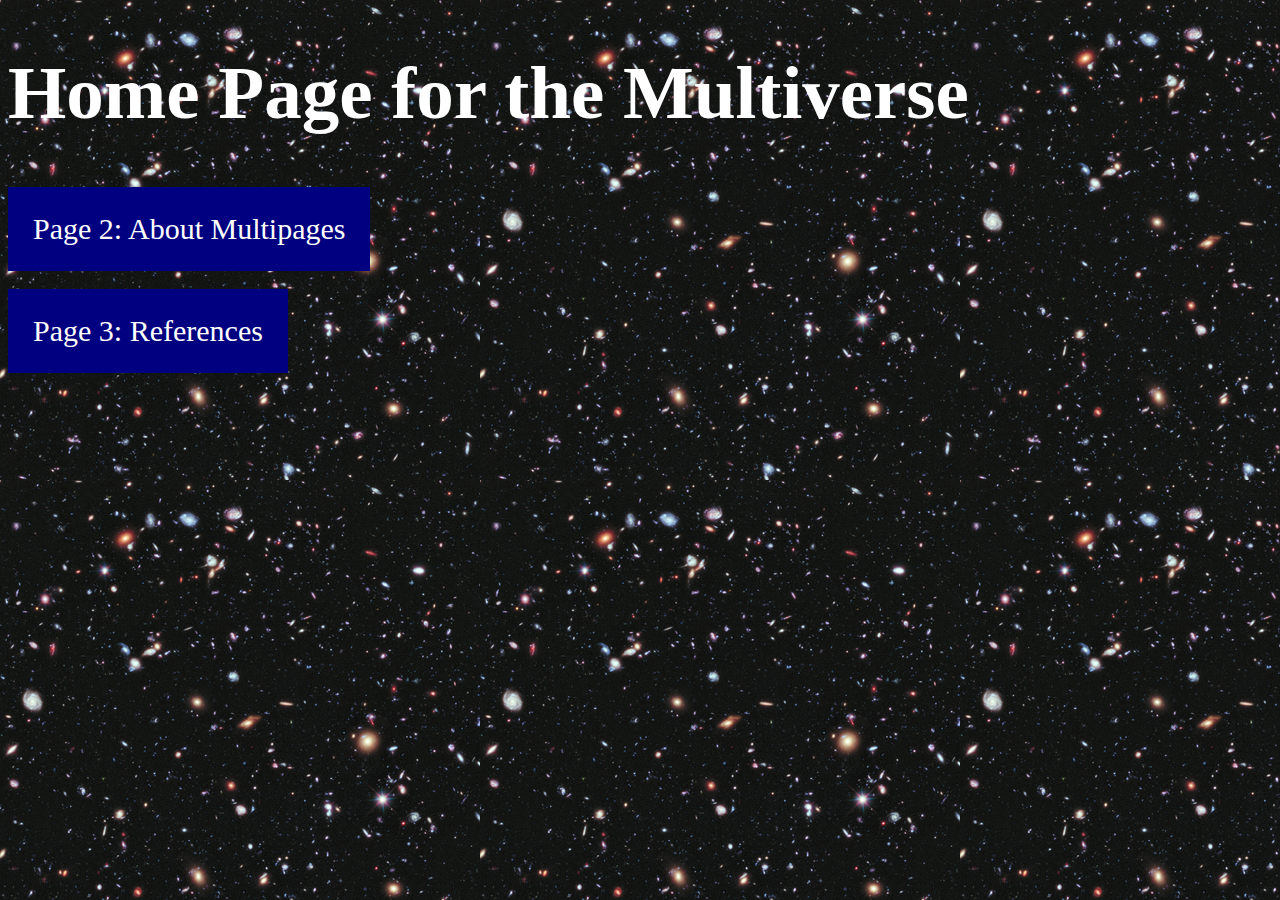
<file: index.html>
<!doctype html>

<html lang="en-US">

<head>
  <title>
    Multipages: Home
  </title>
  <link rel="stylesheet" href="multipages-style.css">
  <meta name="viewport" content="width=device-width, initial-scale=1.0">
</head>

<body>

<h1 class="h01">
  Home Page for the Multiverse
</h1>

<a href="multipages-page2.html" class="a2"> Page 2: About Multipages </a>
  <br>
  <br>
<a href="multipages-page3.html" class="a2"> Page 3: References </a>

</body>

</html>
</file>
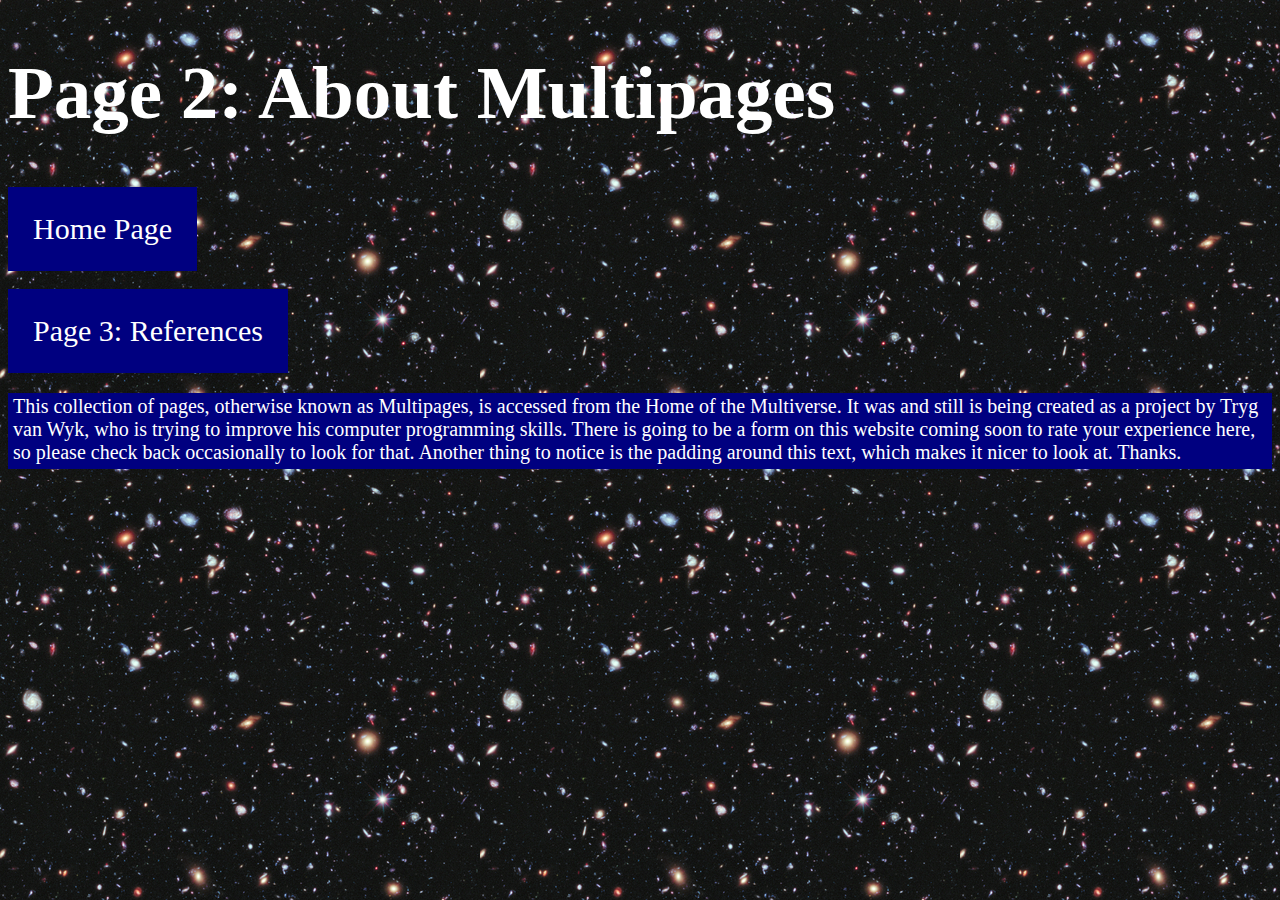
<file: multipages-page2.html>
<!doctype html>

<html lang="en-US">

<head>
  <title>
    Multipages: Page 2
  </title>
  <link rel="stylesheet" href="multipages-style.css">
  <meta name="viewport" content="width=device-width, initial-scale=1.0">
</head>

<body>

<h1 class="h01">
  Page 2: About Multipages
</h1>

<a href="index.html" class="a2"> Home Page </a>
  <br>
  <br>
<a href="multipages-page3.html" class="a2"> Page 3: References </a>

<p class="p1">
  This collection of pages, otherwise known as Multipages, is accessed from the Home of the Multiverse.
   It was and still is being created as a project by Tryg van Wyk, who is trying to improve his computer programming skills.
    There is going to be a form on this website coming soon to rate your experience here,
    so please check back occasionally to look for that. Another thing to notice is the padding around this text,
     which makes it nicer to look at. Thanks.
</p>

</body>

</html>
</file>
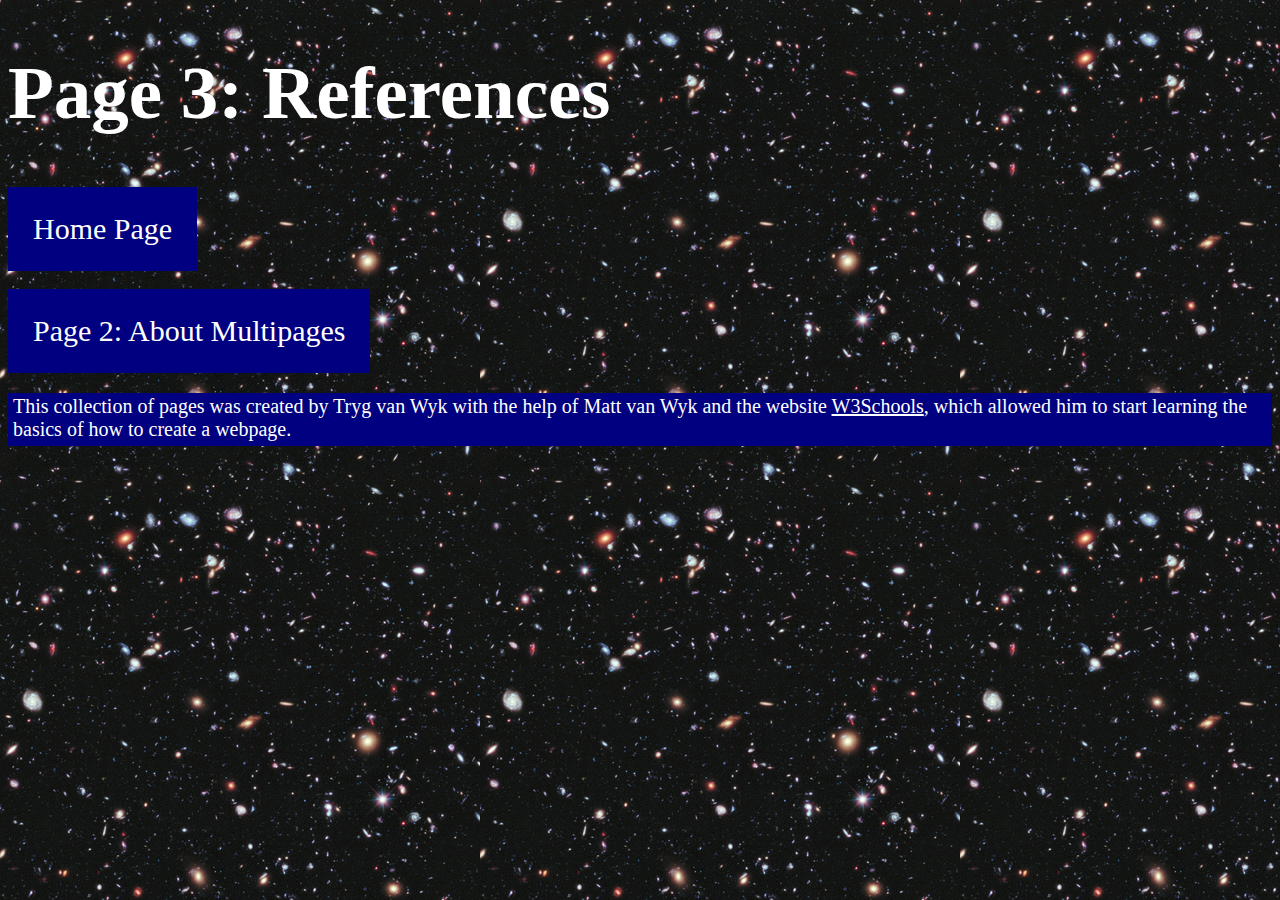
<file: multipages-page3.html>
<!doctype html>

<html lang="en-Us">

<head>
  <title>
    Multipages: Page 3
  </title>
  <link rel="stylesheet" href="multipages-style.css">
  <meta name="viewport" content="width=device-width, initial-scale=1.0">
</head>

<body>

<h1 class=h01>
  Page 3: References
</h1>

<a href="index.html" class="a2"> Home Page </a>
  <br>
  <br>
<a href="multipages-page2.html" class="a2"> Page 2: About Multipages </a>

<p class="p1">
  This collection of pages was created by Tryg van Wyk with the help of Matt van Wyk and the website
    <a href="https://www.w3schools.com/" class="a1"> W3Schools</a>,
    which allowed him to start learning the basics of how to create a webpage.
</p>

</body>

</html>
</file>
<file: multipages-style.css>
.h01 {
font-size:75px;
color:#fff;
}

.p1 {
font-size:20px;
color:#fff;
background-color:navy;
padding:2px 5px 5px 5px;
}

.a1 {
color:#fff
}

.a2 {
font-size:30px;
color:#fff;
text-decoration:none;
display:inline-block;
text-align:center;
background-color:navy;
padding:25px;
}

body {
background-image:url('universe.png');
}
</file>
